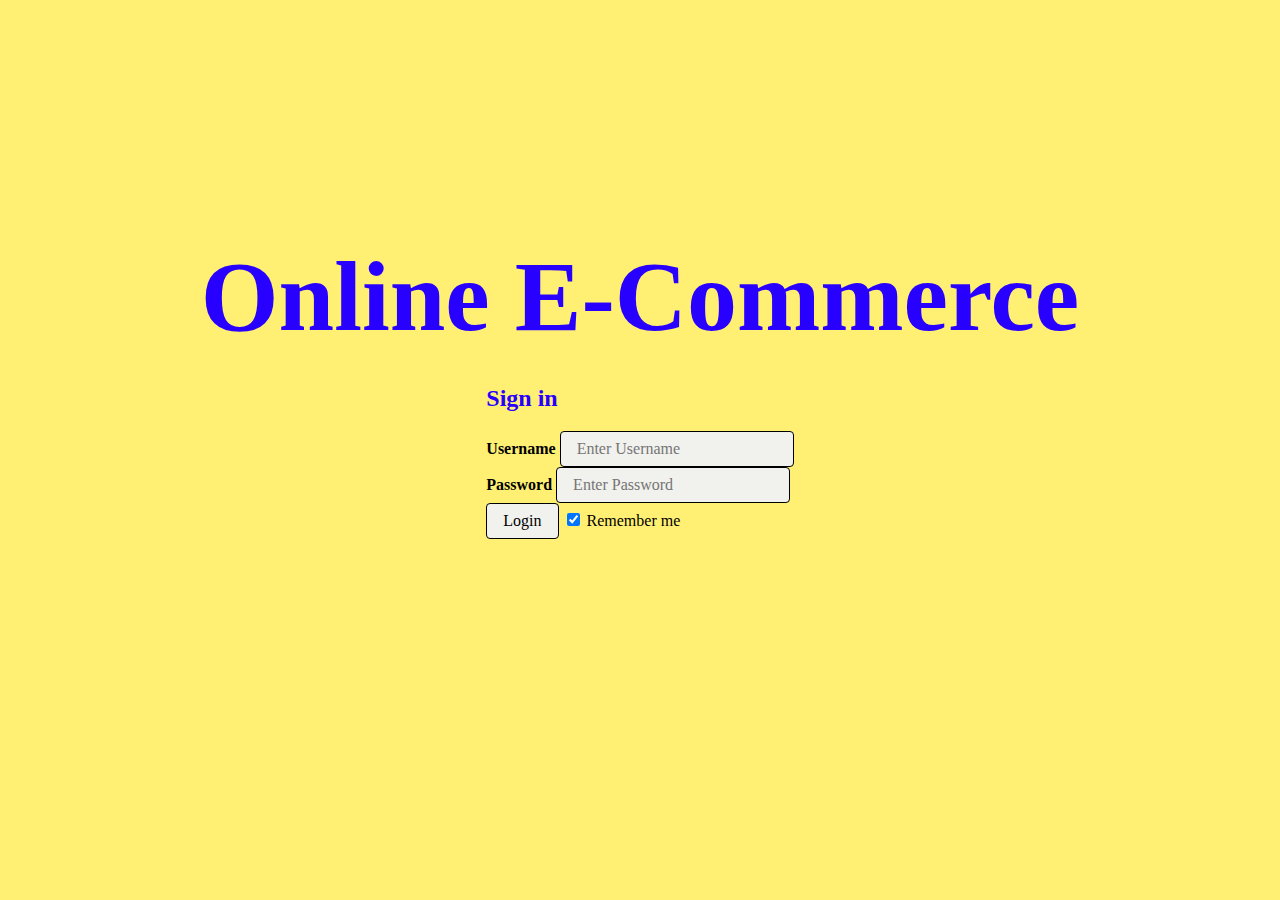
<file: FrontEnd (IGNORE, initial old static pages)/Login/loginpage.html>
<!DOCTYPE html>
<html lang="en">
   <head>
      <meta charset="utf-8" />
      <title>Online E-Commerce</title>
      <link rel="stylesheet" href="style.css" />
      <script src="script.js" defer></script>
   </head>
   <body>
      <div class="wrapper">
         <div class="content" role="main">
            <h1 class="title">Online E-Commerce</h1>
            <div class="instructions">
               <h2>
                  Sign in
               </h2>
               <p>
               <div class="container">
                  <label for="uname"><b>Username</b></label>
                  <input type="text" placeholder="Enter Username" name="uname" required>
                  <br>
                  <label for="psw"><b>Password</b></label>
                  <input type="password" placeholder="Enter Password" name="psw" required>
                  <br>
                  <button type="submit" onclick="myFunction()">Login</button>
                  <label>
                  <input type="checkbox" checked="checked" name="remember"> Remember me
                  </label>
               </div>
               </p>
               <!-- ADD BUTTON HERE -->
               <!-- Once you've added the button from the readme, click it in the page -->
               <!-- Check out the function in script.js to see how it works -->
            </div>
         </div>
      </div>
      <!-- The footer holds our remix button — you can use it for structure or cut it out ✂ -->
   </body>
</html>
</file>
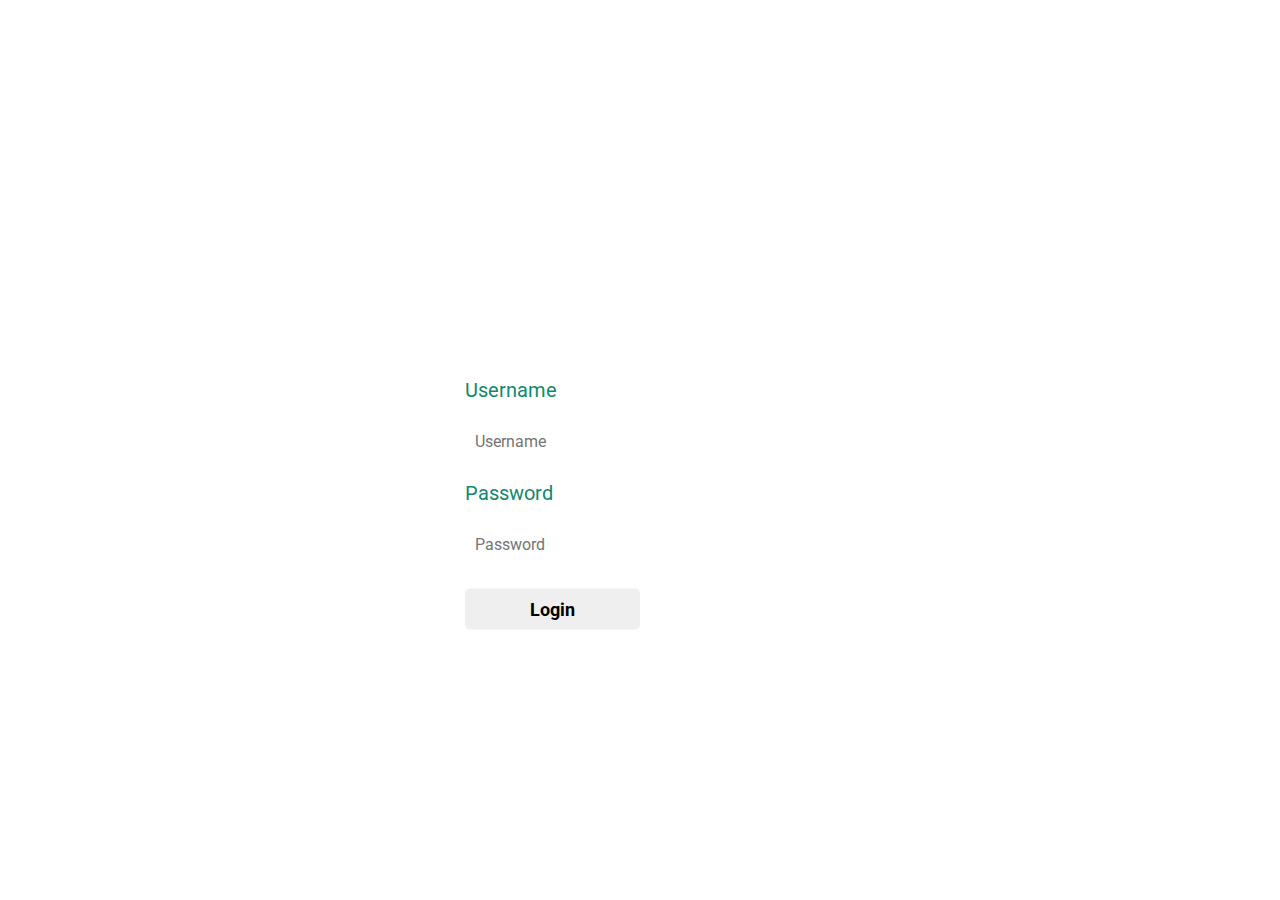
<file: FrontEnd (IGNORE, initial old static pages)/New Login Page/login.html>
<!DOCTYPE html>
<html lang="en">
<head>
  <meta charset="UTF-8">
  <meta http-equiv="X-UA-Compatible" content="IE=edge">
  <meta name="viewport" content="width=device-width, initial-scale=1.0">
  <title>ECommerce - Login</title>
  <link rel="stylesheet" type="text/css" href="./login.css">
</head>
<body>
  <div class = "login-form">
    <h1>LOGIN</h1>
    <form action="#" methods="post">
      <p>Username</p>
      <input type="text" name="user" placeholder="Username">
      <p>Password</p>
      <input type="password" name="password" placeholder="Password">
      <button type="submit">Login</button>
    </form>
  </div>
</body>
</html>
</file>
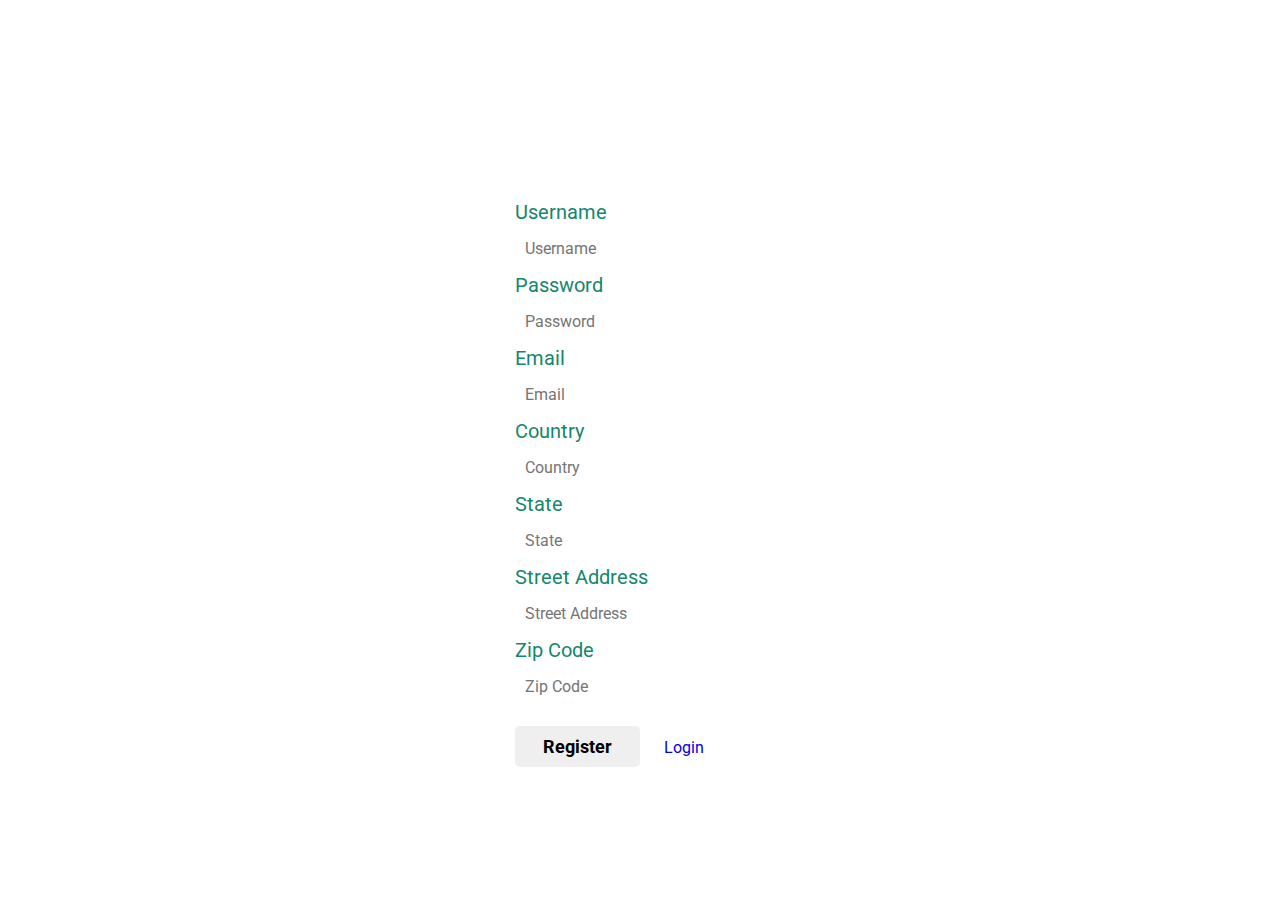
<file: FrontEnd (IGNORE, initial old static pages)/Registration Page/register.html>
<!DOCTYPE html>
<html lang="en">
<head>
  <meta charset="UTF-8">
  <meta http-equiv="X-UA-Compatible" content="IE=edge">
  <meta name="viewport" content="width=device-width, initial-scale=1.0">
  <title>Document</title>
</head>
<body>
  <!DOCTYPE html>
  <html lang="en">
  <head>
    <meta charset="UTF-8">
    <meta http-equiv="X-UA-Compatible" content="IE=edge">
    <meta name="viewport" content="width=device-width, initial-scale=1.0">
    <title>ECommerce - Registration</title>
    <link rel="stylesheet" type="text/css" href="./register.css">
  </head>
  <body>
    <div class = "register-form">
      <h1>REGISTER</h1>
      <form action="#" methods="post">
        <p>Username</p>
        <input type="text" name="user" placeholder="Username">
        <p>Password</p>
        <input type="password" name="password" placeholder="Password">
        <p>Email</p>
        <input type="email" name="email" placeholder="Email">
        <p>Country</p>
        <input type="country" name="country" placeholder="Country">
        <p>State</p>
        <input type="state" name="state" placeholder="State">
        <p>Street Address</p>
        <input type="street" name="street" placeholder="Street Address">
        <p>Zip Code</p>
        <input type="zip" name="zip" placeholder="Zip Code">
        <button type="submit">Register</button>
        <a class="login-return" href="#">Login</a>
      </form>
    </div>
  </body>
  </html>
</body>
</html>
</file>
<file: FrontEnd (IGNORE, initial old static pages)/Login/style.css>
/* Our default values set as CSS variables */
:root {
  --color-bg: #FFF073;
  --color-text-main: #000000;
  --color-primary: #e61a2b;
  --wrapper-height: 87vh;
  --image-max-width: 300px;
  --image-margin: 3rem;
  --font-family: "HK Grotesk";
  --font-family-header: "HK Grotesk";
}

/* Basic page style resets */
* {
  box-sizing: border-box;
}
[hidden] {
  display: none !important;
}


/* Our remix on glitch button */
.btn--remix {
  font-family: HK Grotesk;
  padding: 0.75rem 1rem;
  font-size: 1.1rem;
  line-height: 1rem;
  font-weight: 500;
  height: 2.75rem;
  align-items: center;
  cursor: pointer;
  background: #FFFFFF;
  border: 1px solid #000000;
  box-sizing: border-box;
  border-radius: 4px;
  text-decoration: none;
  color: #000;
  white-space: nowrap;
  margin-left: auto;
}
.btn--remix img {
  margin-right: 0.5rem;
}
.btn--remix:hover {
  background-color: #D0FFF1;
}

/* Navigation grid */
.footer {
  display: flex;
  justify-content: space-between;
  margin: 1rem auto 0;
  padding: 1rem 0 0.75rem 0;
  width: 100%;
  flex-wrap: wrap;
  border-top: 4px solid #fff;
}

.footer a:not(.btn--remix):link,
a:not(.btn--remix):visited {
  font-family: HK Grotesk;
  font-style: normal;
  font-weight: normal;
  font-size: 1.1rem;
  color: #000;
  text-decoration: none;
  border-style: none;
}
.footer a:hover {
  background: var(--color-primary);
}

.footer .links {
  padding: 0.5rem 1rem 1.5rem;
  white-space: nowrap;
}

.divider {
  padding: 0 1rem;
}
/******************************************************************************
END Glitch hello-app default styles
******************************************************************************/

body {
  font-family: HK Grotesk;
  background-color: var(--color-bg);
}

/* Page structure */
.wrapper {
  min-height: var(--wrapper-height);
  display: grid;
  place-items: center;
  margin: 0 1rem;
}
.content {
  display: flex;
  flex-direction: column;
  align-items: center;
  justify-content: center;
}

/* Very light scaling for our illustration */
.title {
  color: #2800FF;
  font-family: HK Grotesk;
  font-style: normal;
  font-weight: bold;
  font-size: 100px;
  line-height: 105%;
  margin: 0;
}

/* Very light scaling for our illustration */
.illustration {
  max-width: 100%;
  max-height: var(--image-max-width);
  margin-top: var(--image-margin);
}

/* Instructions */
.instructions {
  margin: 1rem auto 0;
}

/* Button - Add it from the README instructions */
button,
input {
  font-family: inherit;
  font-size: 100%;
  background: #f1f1ee;
  border: 1px solid #000000;
  box-sizing: border-box;
  border-radius: 4px;
  padding: 0.5rem 1rem;
  transition: 500ms;
}

/* Subheading */
h2 {
  color: #2800FF;
}

/* Interactive image */
.illustration:active {
  transform: translateY(5px);
}

/* Button dip
- Toggling this class on and off will move it down and up again
- The button transition property above determines the speed of the translate (500ms)
*/
.dipped {
  transform: translateY(5px);
}
</file>
<file: FrontEnd (IGNORE, initial old static pages)/New Login Page/login.css>
@import url('https://fonts.googleapis.com/css2?family=Roboto:wght@400;500;700&display=swap');
*{
  font-family: 'Roboto', sans-serif;
  margin: 0;
  padding: 0;
  box-sizing: border-box;
  list-style: none;
  text-decoration: none;
}

body {
  background: url(https://eskipaper.com/images/blurry-background-1.jpg) no-repeat;
  background-size: cover;
}

.login-form {
  width: 350px;
  top: 50%;
  left: 50%;
  transform: translate(-50%, -50%);
  position: absolute;
  color: #fff;
}

.login-form h1 {
  font-size: 40px;
  text-align: center;
  margin: 40px 0;
}

.login-form p {
  color: #15876c;
  font-size: 20px;
  margin: 15px 0;
}

.login-form input {
  font-size: 16px;
  width: 100%;
  padding: 15px 10px;
  border: 0;
  outline: none;
  border-radius: 5px;
}

.login-form button {
  font-size: 18px;
  font-weight: bold;
  margin: 20px 0;
  padding: 10px 15px;
  width: 50%;
  border-radius: 5px;
  border: 0;
}

.login-form button:hover {
  background-color:hsl(214, 78%, 82%);
  color: black;
  box-shadow: 2px 2px 4px rgba(0,0,0,0.2);
	transform: scale(1.05);
	transition: all .25s ease;
  cursor: pointer;
}

.login-form button:active { 
  transform: scale(0.95); 
  transition: all .25s ease;
}

.login-form button:focus {
  color: hsl(0, 0%, 100%);
  background: hsl(0, 0%, 0%);
  outline: 4px solid hsl(202, 100%, 75%);
}
</file>
<file: FrontEnd (IGNORE, initial old static pages)/Registration Page/register.css>
@import url('https://fonts.googleapis.com/css2?family=Roboto:wght@400;500;700&display=swap');
*{
  font-family: 'Roboto', sans-serif;
  margin: 0;
  padding: 0;
  box-sizing: border-box;
  list-style: none;
  text-decoration: none;
}

body {
  background: url(https://eskipaper.com/images/blurry-background-1.jpg) no-repeat;
  background-size: cover;
  overflow: scroll;
}

.register-form {
  width: 250px;
  top: 50%;
  left: 50%;
  transform: translate(-50%, -50%);
  position: absolute;
  color: #fff;
}

.register-form h1 {
  font-size: 40px;
  text-align: center;
  margin: 20px 0;
}

.register-form p {
  color: #15876c;
  font-size: 20px;
  margin: 5px 0;
}

.register-form input {
  font-size: 16px;
  width: 100%;
  padding: 10px 10px;
  border: 0;
  outline: none;
  border-radius: 5px;
}

.register-form button {
  font-size: 18px;
  font-weight: bold;
  margin: 20px 0;
  padding: 10px 15px;
  width: 50%;
  border-radius: 5px;
  border: 0;
}

.register-form button:hover {
  background-color:hsl(214, 78%, 82%);
  color: black;
  box-shadow: 2px 2px 4px rgba(0,0,0,0.2);
	transform: scale(1.05);
	transition: all .25s ease;
  cursor: pointer;
}

.register-form button:active { 
  transform: scale(0.95); 
  transition: all .25s ease;
}

.register-form button:focus {
  color: hsl(0, 0%, 100%);
  background: hsl(0, 0%, 0%);
  outline: 4px solid hsl(202, 100%, 75%);
}

.login-return {
  padding-left: 20px;
}
</file>
